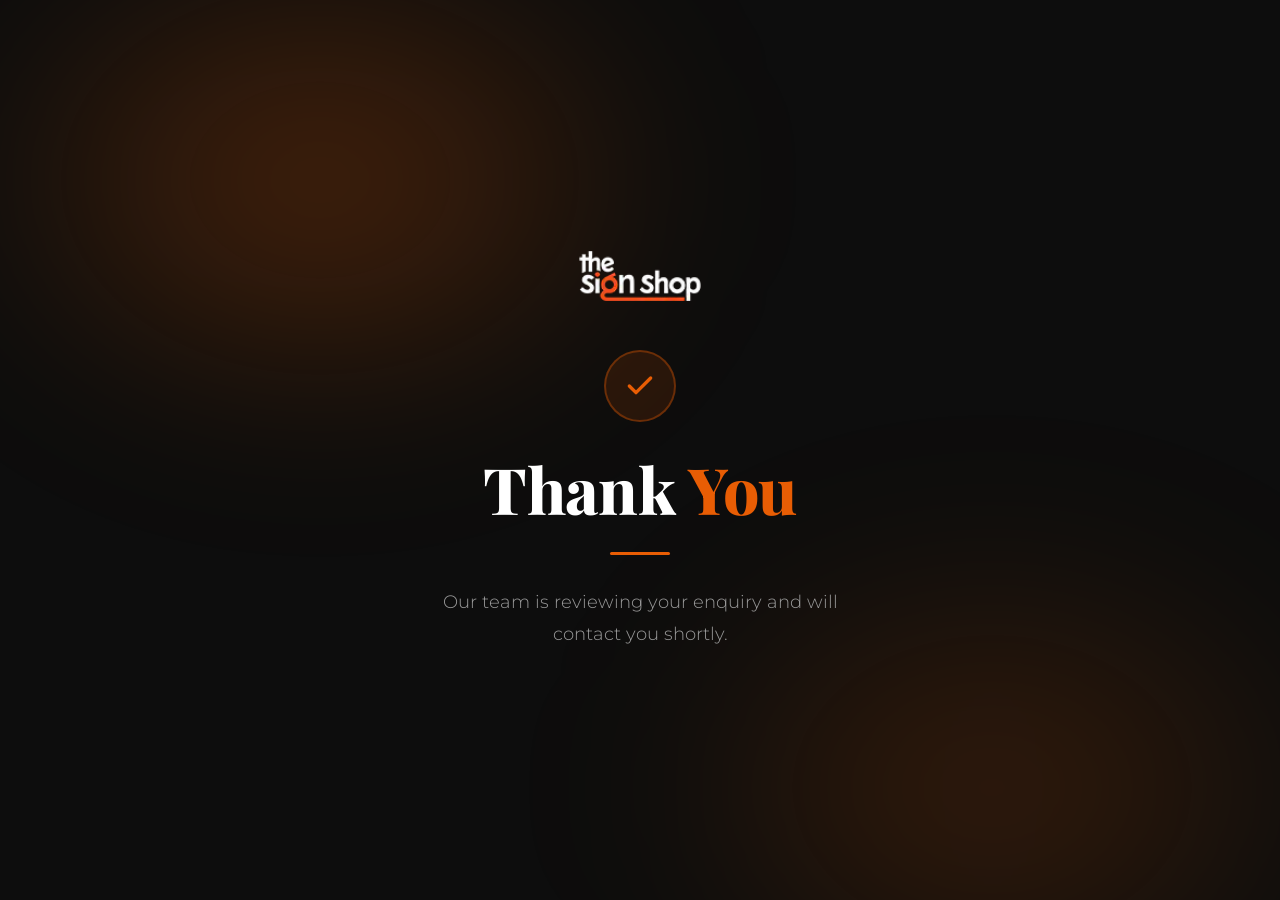
<file: thankyou/index.html>
<!DOCTYPE html>
<html lang="en">

<head>
  <meta charset="UTF-8" />
  <meta name="viewport" content="width=device-width, initial-scale=1.0" />
  <title>Thank You | The Sign Shop</title>
  <meta name="description" content="Thank you for your enquiry. The Sign Shop team will contact you shortly." />
  <link rel="icon" type="image/svg+xml" href="../assets/Sign-Shop-logo.webp" />
  <link
    href="https://fonts.googleapis.com/css2?family=Montserrat:wght@300;400;600;700;800&family=Playfair+Display:wght@700;800&display=swap"
    rel="stylesheet" />
  <style>
    *,
    *::before,
    *::after {
      box-sizing: border-box;
      margin: 0;
      padding: 0;
    }

    :root {
      --orange: #E85D04;
      --orange-hover: #FF7F27;
      --dark: #0d0d0d;
    }
    
    html,
    body {
      height: 100%;
    }
    body {
      font-family: 'Montserrat', sans-serif;
      background: var(--dark);
      color: #fff;
      overflow: hidden;
      display: flex;
      flex-direction: column;
      align-items: center;
      justify-content: center;
      min-height: 100svh;
    }

    /* ── Animated blobs (same as hero) ── */
    @keyframes blob-move {
      0%, 100% { transform: translate(0, 0); }
      33%       { transform: translate(55px, 40px); }
      66%       { transform: translate(-25px, -15px); }
    }

    @keyframes fade-in-up {
      from { opacity: 0; transform: translateY(30px); }
      to   { opacity: 1; transform: translateY(0); }
    }

    @keyframes scale-in-x {
      from { transform: scaleX(0); }
      to   { transform: scaleX(1); }
    }

    @keyframes checkmark {
      0%   { stroke-dashoffset: 60; }
      100% { stroke-dashoffset: 0; }
    }

    .blob {
      position: fixed;
      border-radius: 50%;
      pointer-events: none;
    }

    .blob-1 {
      top: -10%;
      left: -5%;
      width: 60%;
      height: 60%;
      background: radial-gradient(ellipse at center, rgba(232, 93, 4, .28) 0%, rgba(232, 93, 4, .10) 45%, transparent 70%);
      filter: blur(80px);
      animation: blob-move 18s ease-in-out infinite;
    }

    .blob-2 {
      bottom: -15%;
      right: -5%;
      width: 55%;
      height: 55%;
      background: radial-gradient(ellipse at center, rgba(232, 93, 4, .20) 0%, rgba(232, 93, 4, .07) 50%, transparent 72%);
      filter: blur(90px);
      animation: blob-move 22s ease-in-out infinite reverse;
    }

    /* ── Card ── */
    .card {
      position: relative;
      z-index: 10;
      display: flex;
      flex-direction: column;
      align-items: center;
      text-align: center;
      padding: 0 24px;
      max-width: 600px;
      width: 100%;
    }

    /* ── Logo ── */
    .logo {
      margin-bottom: 48px;
      animation: fade-in-up .7s ease both;
    }

    .logo img {
      height: 52px;
      width: auto;
      object-fit: contain;
      display: block;
    }

    /* ── Check icon ── */
    .check-wrap {
      width: 72px;
      height: 72px;
      border-radius: 50%;
      background: rgba(232, 93, 4, .12);
      border: 2px solid rgba(232, 93, 4, .35);
      display: flex;
      align-items: center;
      justify-content: center;
      margin-bottom: 32px;
      animation: fade-in-up .7s ease .1s both;
    }

    .check-wrap svg {
      stroke-dasharray: 60;
      stroke-dashoffset: 60;
      animation: checkmark .6s ease .55s forwards;
    }

    /* ── Divider ── */
    .divider {
      width: 60px;
      height: 3px;
      background: var(--orange);
      border-radius: 999px;
      margin: 28px auto 32px;
      transform-origin: left;
      animation: scale-in-x .6s ease .5s both;
    }

    /* ── Heading ── */
    .ty-heading {
      font-family: 'Playfair Display', serif;
      font-size: clamp(38px, 7vw, 64px);
      font-weight: 800;
      color: #fff;
      line-height: 1.1;
      letter-spacing: -.01em;
      animation: fade-in-up .7s ease .2s both;
    }

    .ty-heading .accent {
      color: var(--orange);
    }

    /* ── Subtext ── */
    .ty-sub {
      font-size: clamp(15px, 2vw, 18px);
      color: #999999;
      line-height: 1.75;
      font-weight: 300;
      max-width: 460px;
      animation: fade-in-up .7s ease .35s both;
    }
  </style>
</head>

<body>
<!-- Google Tag Manager (noscript) -->
<noscript><iframe src="https://www.googletagmanager.com/ns.html?id=GTM-TBKQBBBG"
height="0" width="0" style="display:none;visibility:hidden"></iframe></noscript>
<!-- End Google Tag Manager (noscript) -->
  <!-- Background blobs -->
  <div class="blob blob-1"></div>
  <div class="blob blob-2"></div>

  <!-- Content -->
  <div class="card">

    <div class="logo">
      <img src="../assets/Sign-Shop-logo.webp"
           alt="The Sign Shop" />
    </div>

    <div class="check-wrap">
      <svg width="32" height="32" viewBox="0 0 24 24" fill="none"
           stroke="#E85D04" stroke-width="2.5" stroke-linecap="round" stroke-linejoin="round">
        <polyline points="20 6 9 17 4 12" />
      </svg>
    </div>

    <h1 class="ty-heading">Thank <span class="accent">You</span></h1>

    <div class="divider"></div>

    <p class="ty-sub">
      Our team is reviewing your enquiry and will contact you shortly.
    </p>

  </div>
<!-- Google Tag Manager -->
<script>(function(w,d,s,l,i){w[l]=w[l]||[];w[l].push({'gtm.start':
new Date().getTime(),event:'gtm.js'});var f=d.getElementsByTagName(s)[0],
j=d.createElement(s),dl=l!='dataLayer'?'&l='+l:'';j.async=true;j.src=
'https://www.googletagmanager.com/gtm.js?id='+i+dl;f.parentNode.insertBefore(j,f);
})(window,document,'script','dataLayer','GTM-TBKQBBBG');</script>
<!-- End Google Tag Manager -->
</body>
</html>
</file>
